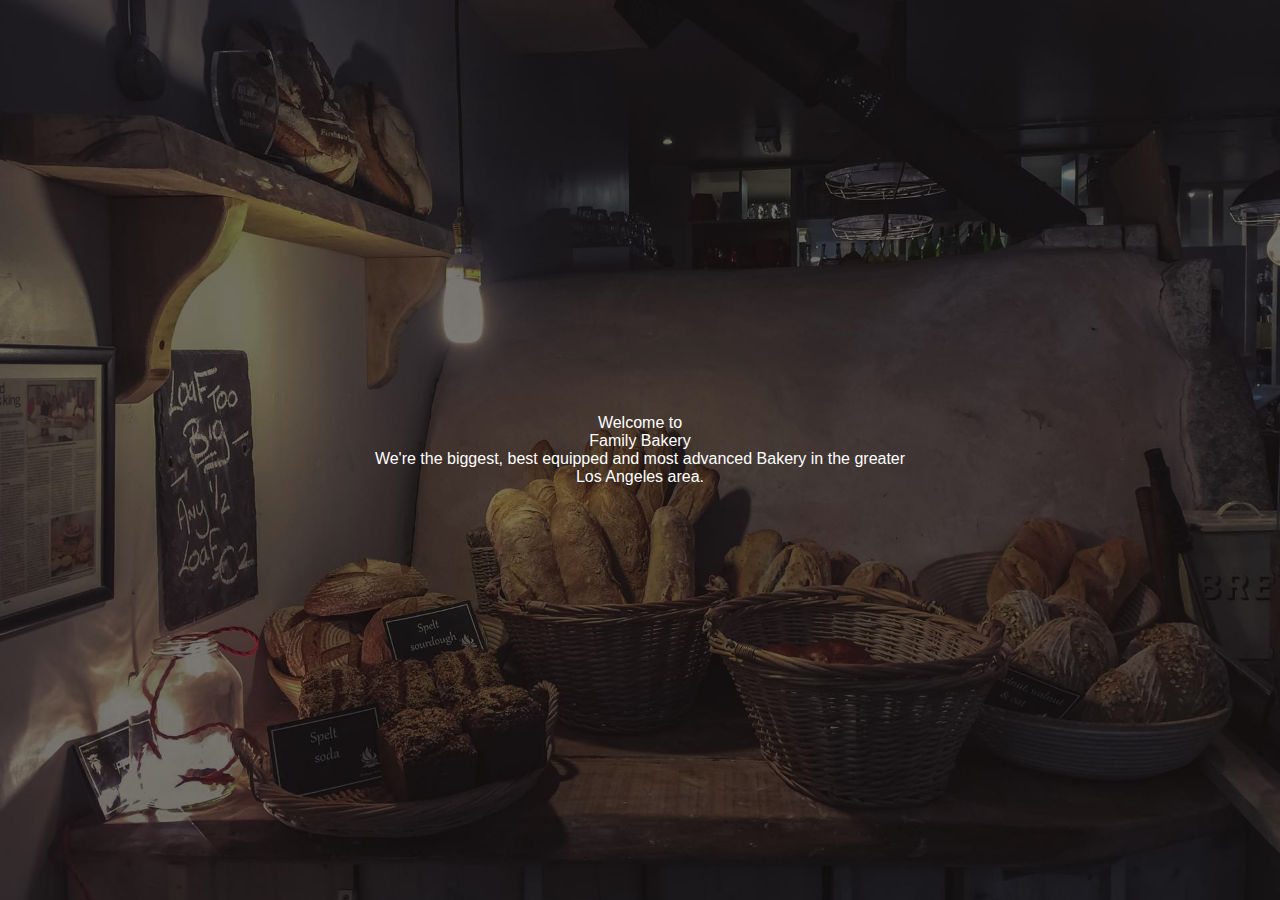
<file: FrontEnd/bakery.html>
<!DOCTYPE html>
<html lang="en">

<head>
    <meta charset="UTF-8">
    <meta name="viewport" content="width=device-width, initial-scale=1.0">
    <title>Bakery</title>
    <link rel="stylesheet" href="./CSS/style.css">
</head>

<body>
    <section class="parent">
        <div class="layer"></div>
        <div class="caption">
            <p>Welcome to</p>
            <p>Family Bakery</p>
            <p>We're the biggest, best equipped and most advanced Bakery in the greater</p>
            <p>Los Angeles area.</p>
        </div>

    </section>
    <!-- testing comment -->
</body>

</html>
</file>
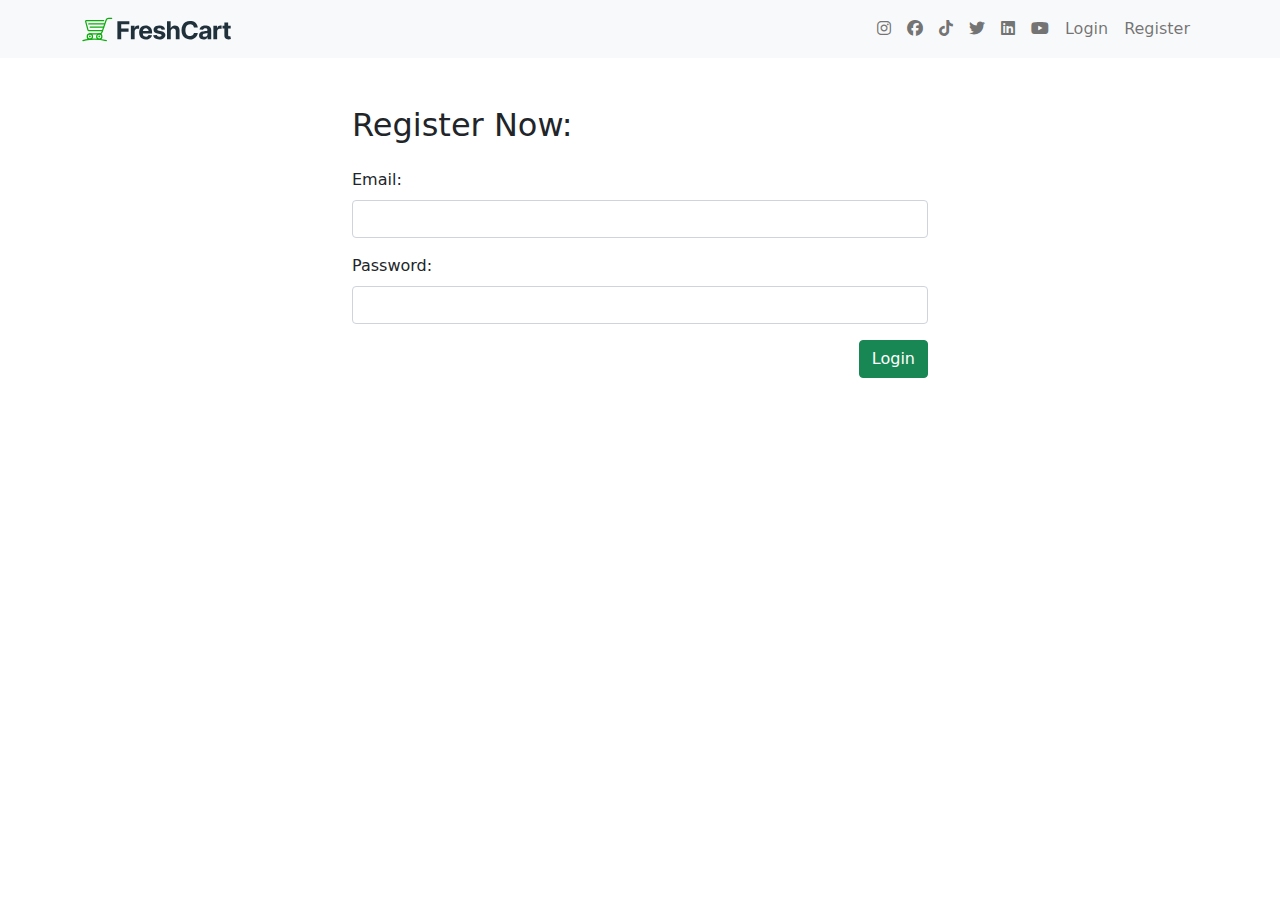
<file: FrontEnd/login.html>
<!DOCTYPE html>
<html lang="en">

<head>
    <meta charset="UTF-8">
    <meta name="viewport" content="width=device-width, initial-scale=1.0">
    <title>LogIn page</title>
    <link rel="stylesheet" href="./CSS/style.css">
    <link rel="stylesheet" href="./CSS/bootstrap.min.css">
    <link rel="stylesheet" href="https://cdnjs.cloudflare.com/ajax/libs/font-awesome/6.4.0/css/all.min.css">

</head>

<body>
    <nav class="navbar navbar-expand-lg navbar-light bg-light">
        <div class="container">
            <a class="navbar-brand fw-bold" href="#">
                <img src="IMG/freshcart-logo.svg" alt="FreshCart" height="30">
            </a>

            <button class="navbar-toggler" type="button" data-bs-toggle="collapse" data-bs-target="#navbarNav"
                aria-controls="navbarNav" aria-expanded="false" aria-label="Toggle navigation">
                <span class="navbar-toggler-icon"></span>
            </button>

            <div class="collapse navbar-collapse justify-content-end" id="navbarNav">
                <ul class="navbar-nav">
                    <li class="nav-item">
                        <a class="nav-link" href="#"><i class="fab fa-instagram"></i></a>
                    </li>
                    <li class="nav-item">
                        <a class="nav-link" href="#"><i class="fab fa-facebook"></i></a>
                    </li>
                    <li class="nav-item">
                        <a class="nav-link" href="#"><i class="fab fa-tiktok"></i></a>
                    </li>
                    <li class="nav-item">
                        <a class="nav-link" href="#"><i class="fab fa-twitter"></i></a>
                    </li>
                    <li class="nav-item">
                        <a class="nav-link" href="#"><i class="fab fa-linkedin"></i></a>
                    </li>
                    <li class="nav-item">
                        <a class="nav-link" href="#"><i class="fab fa-youtube"></i></a>
                    </li>
                    <li class="nav-item">
                        <a class="nav-link" href="login.html">Login</a>
                    </li>
                    <li class="nav-item">
                        <a class="nav-link" href="register.html">Register</a>
                    </li>

                </ul>
            </div>
        </div>
    </nav>
    <div class="container my-5" style="max-width: 600px;">
        <h2 class="mb-4">Register Now:</h2>
        <form>
            <div class="mb-3">
                <label class="form-label">Email:</label>
                <input type="email" class="form-control">
            </div>
            <div class="mb-3">
                <label class="form-label">Password:</label>
                <input type="password" class="form-control">
            </div>
            <div class="text-end">
                <button type="button" class="btn btn-success" onclick="window.location.href='Homepage.html'">Login</button>
            </div>
        </form>
    </div>
</body>

</html>
</file>
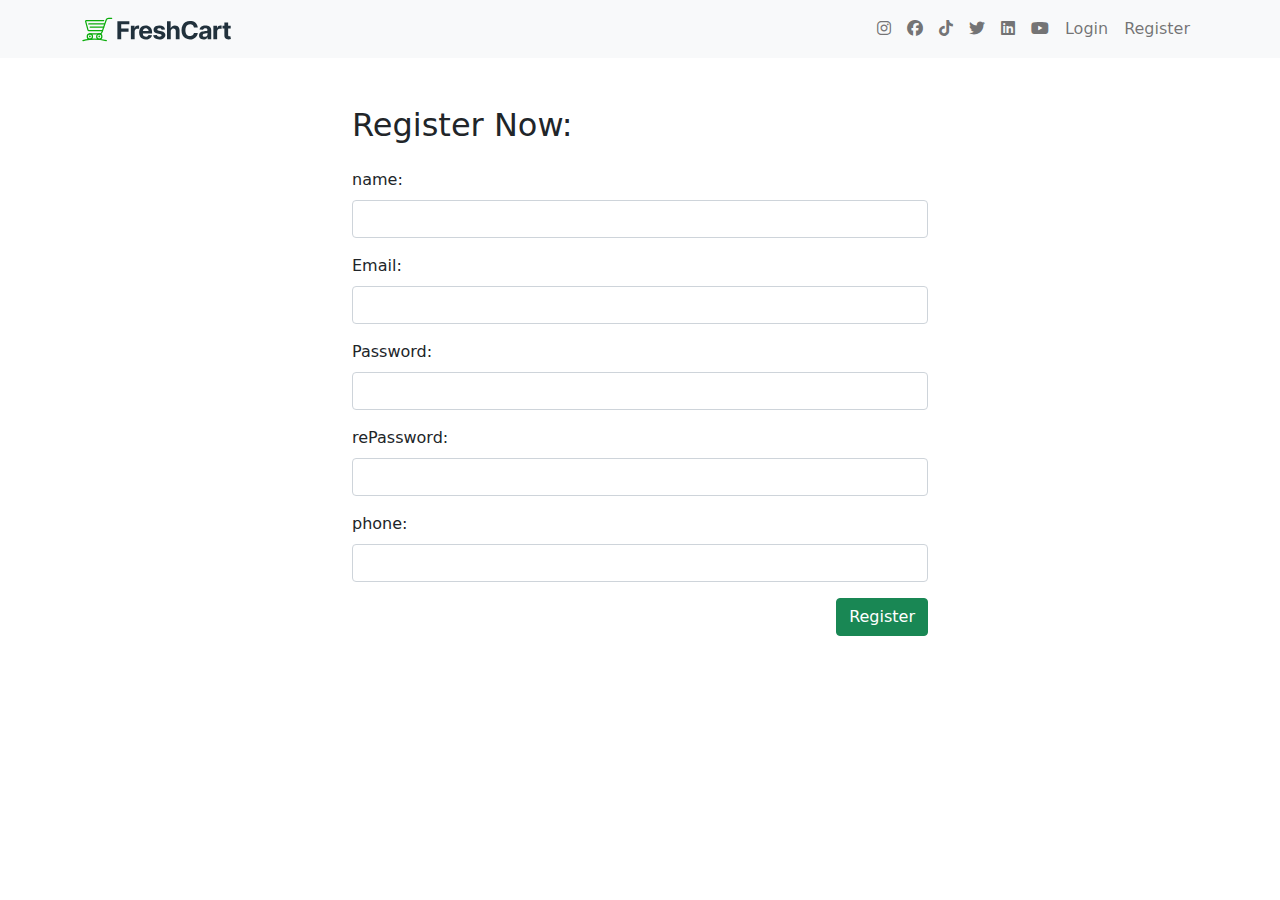
<file: FrontEnd/register.html>
<!DOCTYPE html>
<html lang="en">

<head>
    <meta charset="UTF-8">
    <meta name="viewport" content="width=device-width, initial-scale=1.0">
    <title>Register page</title>
    <link rel="stylesheet" href="./CSS/style.css">
    <link rel="stylesheet" href="./CSS/bootstrap.min.css">
    <link rel="stylesheet" href="https://cdnjs.cloudflare.com/ajax/libs/font-awesome/6.4.0/css/all.min.css">

</head>

<body>
    <nav class="navbar navbar-expand-lg navbar-light bg-light">
        <div class="container">
            <a class="navbar-brand fw-bold" href="#">
                <img src="IMG/freshcart-logo.svg" alt="FreshCart" height="30">
            </a>

            <button class="navbar-toggler" type="button" data-bs-toggle="collapse" data-bs-target="#navbarNav"
                aria-controls="navbarNav" aria-expanded="false" aria-label="Toggle navigation">
                <span class="navbar-toggler-icon"></span>
            </button>

            <div class="collapse navbar-collapse justify-content-end" id="navbarNav">
                <ul class="navbar-nav">
                    <li class="nav-item">
                        <a class="nav-link" href="https://www.instagram.com"><i class="fab fa-instagram"></i></a>
                    </li>
                    <li class="nav-item">
                        <a class="nav-link" href="https://www.facebook.com"><i class="fab fa-facebook"></i></a>
                    </li>
                    <li class="nav-item">
                        <a class="nav-link" href="https://www.tiktok.com"><i class="fab fa-tiktok"></i></a>
                    </li>
                    <li class="nav-item">
                        <a class="nav-link" href="https://x.com"><i class="fab fa-twitter"></i></a>
                    </li>
                    <li class="nav-item">
                        <a class="nav-link" href="https://www.linkedin.com"><i class="fab fa-linkedin"></i></a>
                    </li>
                    <li class="nav-item">
                        <a class="nav-link" href="https://www.youtube.com"><i class="fab fa-youtube"></i></a>
                    </li>
                    <li class="nav-item">
                        <a class="nav-link" href="login.html">Login</a>
                    </li>
                    <li class="nav-item">
                        <a class="nav-link" href="register.html">Register</a>
                    </li>

                </ul>
            </div>
        </div>
    </nav>
    <div class="container my-5" style="max-width: 600px;">
        <h2 class="mb-4">Register Now:</h2>
        <form>
            <div class="mb-3">
                <label class="form-label">name:</label>
                <input type="text" class="form-control">
            </div>
            <div class="mb-3">
                <label class="form-label">Email:</label>
                <input type="email" class="form-control">
            </div>
            <div class="mb-3">
                <label class="form-label">Password:</label>
                <input type="password" class="form-control">
            </div>
            <div class="mb-3">
                <label class="form-label">rePassword:</label>
                <input type="password" class="form-control">
            </div>
            <div class="mb-3">
                <label class="form-label">phone:</label>
                <input type="text" class="form-control">
            </div>
            <div class="text-end">
                <button type="button" class="btn btn-success" onclick="window.location.href='login.html'">Register</button>

            </div>
        </form>
    </div>
</body>

</html>
</file>
<file: FrontEnd/CSS/style.css>
*{
    padding: 0;
    margin: 0;
    box-sizing: border-box;
}

body{
    font-family: Arial, sans-serif;
}

.parent{
position: relative;
height: 100vh;
background-image: url(../IMG/drew-coffman-1872.jpg);
background-size: cover;
background-position: center;
display: flex;
align-items: center;
justify-content: center;
color: white;
text-align: center;
}

.layer{
    position:absolute;
    top: 0;
    left: 0;
    width: 100%;
    height: 100%;
    background-color: rgba(0,0 , 0, 0.5);
    z-index: 1;
}

.caption{
    position: relative;
    z-index: 2;
    max-width: 600px;
}
</file>
